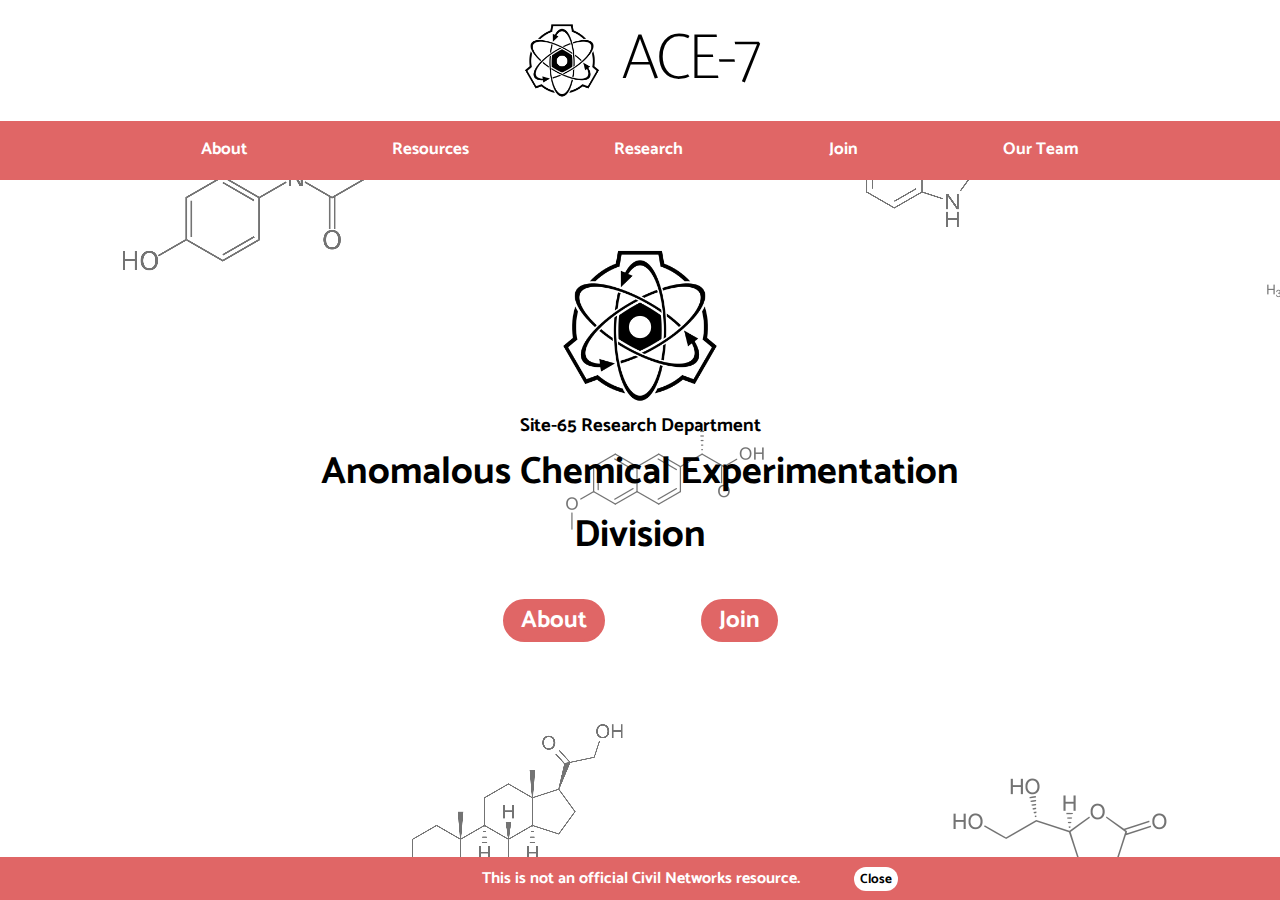
<file: index.html>
<!DOCTYPE html>
<html lang="en">
    <head>
        <title>ACE-7 Hub</title>
        <link rel="icon" type="image/x-icon" href="./images/logo.png">

        <!-- Styling Begin -->
        <link rel="stylesheet" href="./css/html.css">
        <link rel="stylesheet" href="./css/text-styling.css">
        <link rel="stylesheet" href="./css/jumbotron.css">
        <link rel="stylesheet" href="./css/topnav.css">
        <link rel="stylesheet" href="./css/main-content.css">
        <link rel="stylesheet" href="./css/prevention.css">
        <link rel="stylesheet" href="./css/footer.css">
    </head>
    <body class="no-select">
        <a href="./index.html" class="jumbotron">
            <div class="sub-jumbotron">
                <div class="container">
                    <img src="./images/logo.png" alt="">
                    <h1>ACE-7</h1>
                </div>
            </div>
        </a>
        <div class="topnav">
            <a href="./about.html">About</a>
            <a href="./resources.html">Resources</a>
            <a href="./research.html">Research</a>
            <a href="./join.html">Join</a>
            <a href="./team.html">Our Team</a>
        
        </div>
        <div class="main-content">
            <div class="center">
                <img class="main-logo" alt="" src="./images/logo.png">
                <h3>Site-65 Research Department</h3>
                <h1>
                    Anomalous Chemical Experimentation
                    <br>
                    Division
                </h1>
                <div class="buttons">
                    <a href="./about.html">About</a>
                    <a href="./join.html">Join</a>
                </div>
            </div>
        </div>
    </body>
    <footer>
        <div id="footer">
            <p>This is not an official Civil Networks resource.</p>
            <button onclick="closeFooter()">Close</button>
        </div>
    </footer>
    <script type="text/javascript" src="./js/footer.js"></script>
</html>
</file>
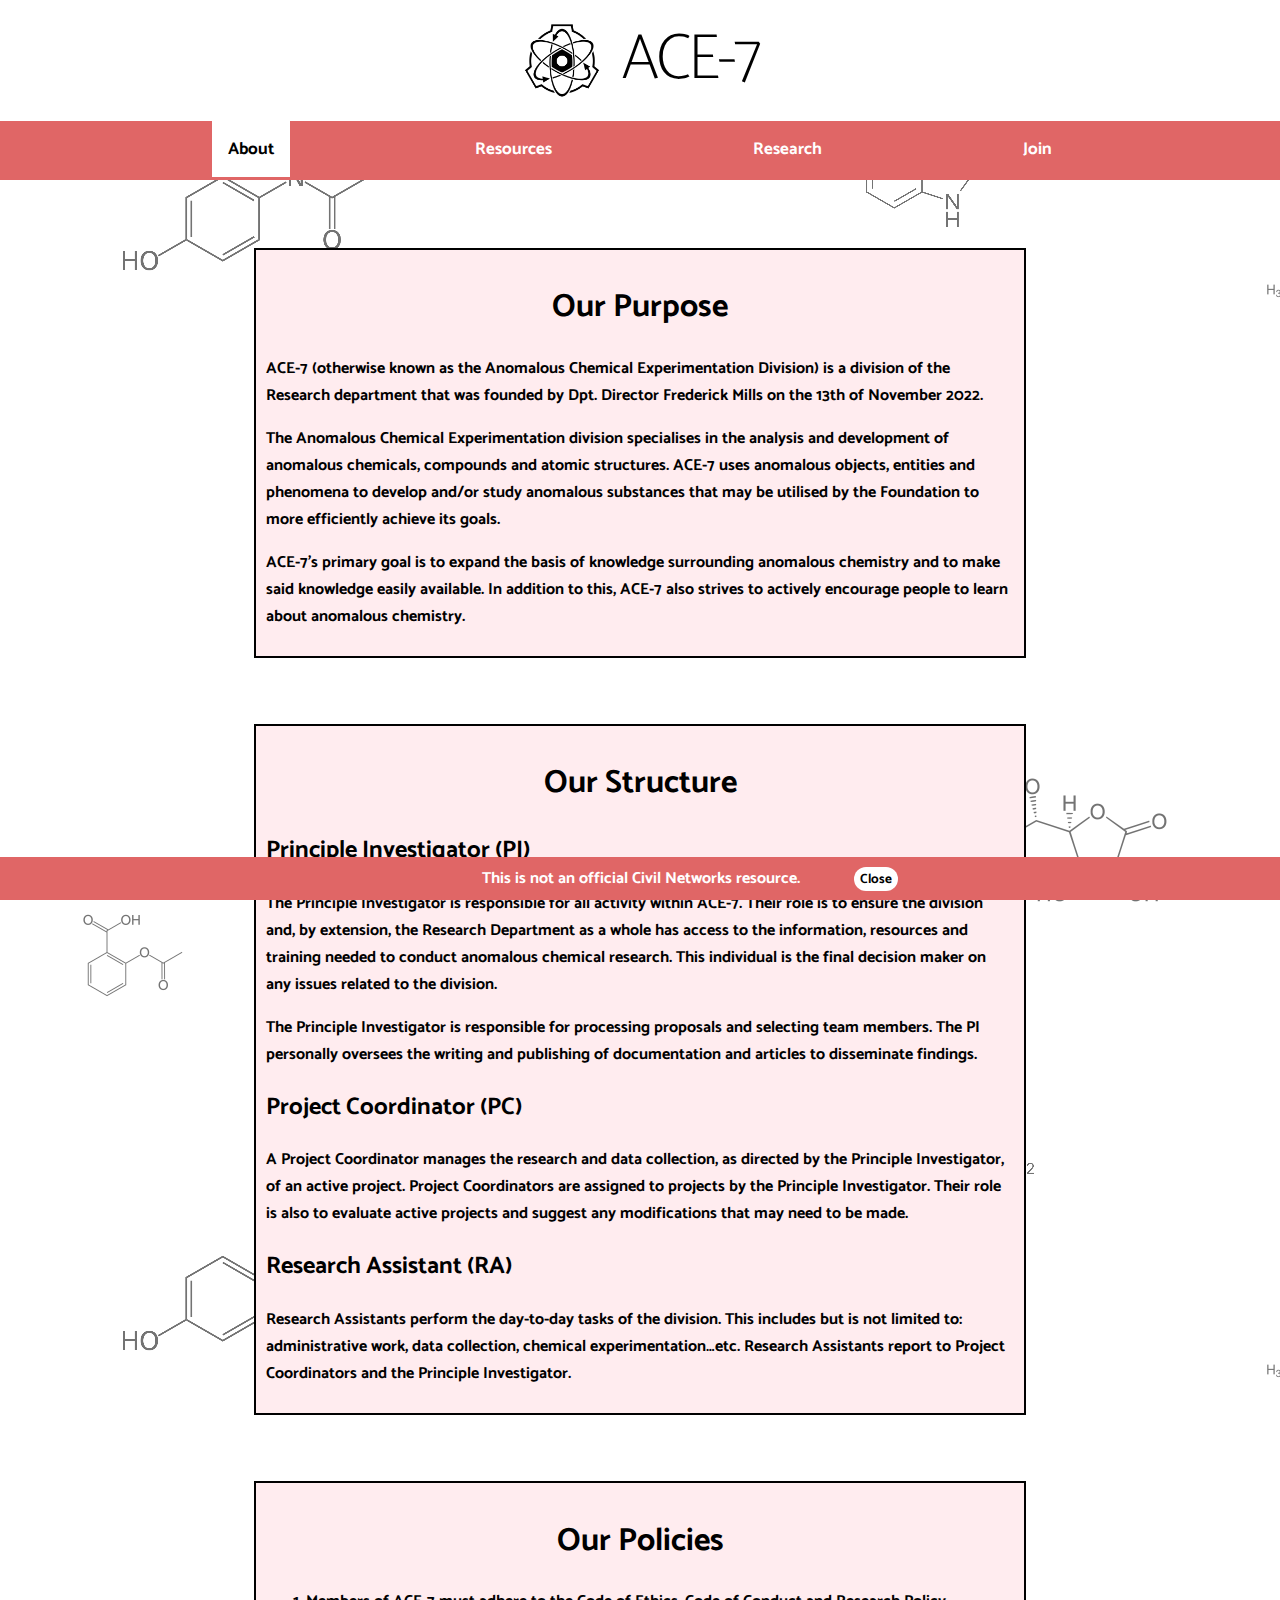
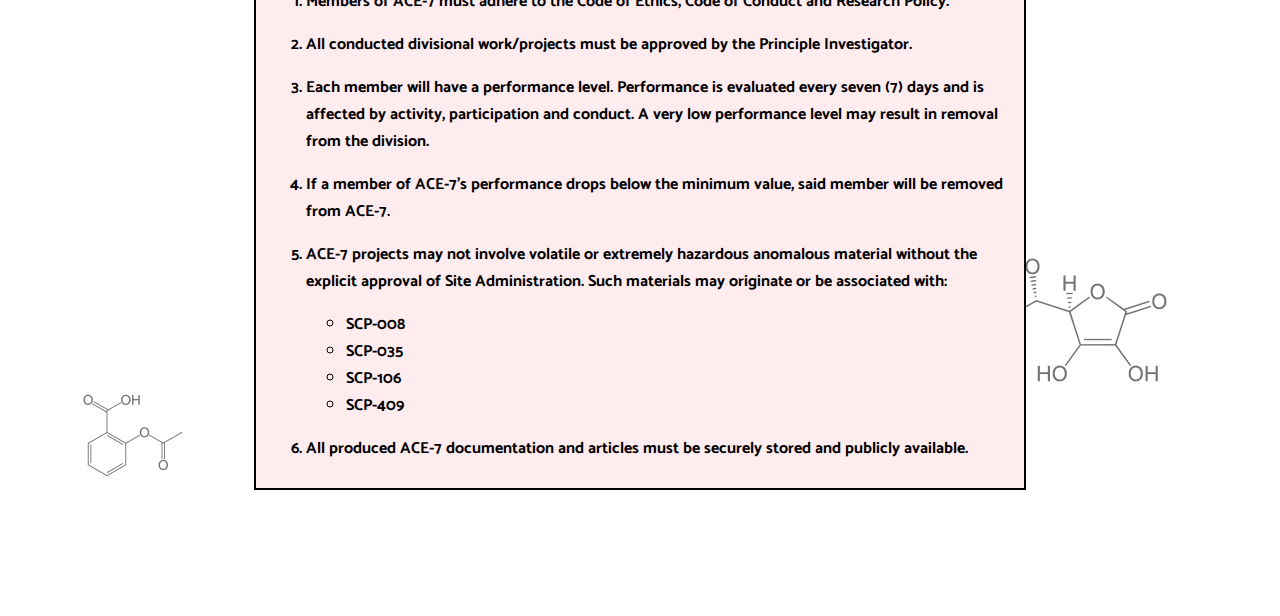
<file: about.html>
<!DOCTYPE html>
<html lang="en">
    <head>
        <title>ACE-7 Hub</title>
        <link rel="icon" type="image/x-icon" href="./images/logo.png">

        <!-- Styling Begin -->
        <link rel="stylesheet" href="./css/html.css">
        <link rel="stylesheet" href="./css/text-styling.css">
        <link rel="stylesheet" href="./css/jumbotron.css">
        <link rel="stylesheet" href="./css/topnav.css">
        <link rel="stylesheet" href="./css/main-content.css">
        <link rel="stylesheet" href="./css/prevention.css">
        <link rel="stylesheet" href="./css/footer.css">
        <link rel="stylesheet" href="./css/about.css">
    </head>
    <body class="no-select">
        <a href="./index.html" class="jumbotron">
            <div class="sub-jumbotron">
                <div class="container">
                    <img src="./images/logo.png" alt="">
                    <h1>ACE-7</h1>
                </div>
            </div>
        </a>
        <div class="topnav">
            <a class="active" href="./about.html">About</a>
            <a href="./resources.html">Resources</a>
            <a href="./research.html">Research</a>
            <a href="./join.html">Join</a>
        
        </div>
        <div class="content">
                <div class="text-content">
                    <h1>Our Purpose</h1>
                    <p>ACE-7 (otherwise known as the Anomalous Chemical Experimentation Division) is a division of the Research department that was founded by Dpt. Director Frederick Mills on the 13th of November 2022.</p>
                    <p>The Anomalous Chemical Experimentation division specialises in the analysis and development of anomalous chemicals, compounds and atomic structures. ACE-7 uses anomalous objects, entities and phenomena to develop and/or study anomalous substances that may be utilised by the Foundation to more efficiently achieve its goals.</p>
                    <p>ACE-7’s primary goal is to expand the basis of knowledge surrounding anomalous chemistry and to make said knowledge easily available. In addition to this, ACE-7 also strives to actively encourage people to learn about anomalous chemistry.</p>
                </div>
                <div class="text-content">
                    <h1>Our Structure</h1>
                    <h2>Principle Investigator (PI)</h2>
                    <p>The Principle Investigator is responsible for all activity within ACE-7. Their role is to ensure the division and, by extension, the Research Department as a whole has access to the information, resources and training needed to conduct anomalous chemical research. This individual is the final decision maker on any issues related to the division.</p>
                    <p>The Principle Investigator is responsible for processing proposals and selecting team members. The PI personally oversees the writing and publishing of documentation and articles to disseminate findings.</p>
                    <h2>Project Coordinator (PC)</h2>
                    <p>A Project Coordinator manages the research and data collection, as directed by the Principle Investigator, of an active project. Project Coordinators are assigned to projects by the Principle Investigator. Their role is also to evaluate active projects and suggest any modifications that may need to be made.</p>
                    <h2>Research Assistant (RA)</h2>
                    <p>Research Assistants perform the day-to-day tasks of the division. This includes but is not limited to: administrative work, data collection, chemical experimentation…etc. Research Assistants report to Project Coordinators and the Principle Investigator.</p>
                </div>
                <div class="text-content">
                    <h1>Our Policies</h1>
                    <ol>
                        <li>
                            <p>Members of ACE-7 must adhere to the Code of Ethics, Code of Conduct and Research Policy.</p>
                        </li>
                        <li>
                            <p>All conducted divisional work/projects must be approved by the Principle Investigator.</p>
                        </li>
                        <li>
                            <p>Each member will have a performance level. Performance is evaluated every seven (7) days and is affected by activity, participation and conduct. A very low performance level may result in removal from the division.</p>
                        </li>
                        <li>
                            <p>If a member of ACE-7’s performance drops below the minimum value, said member will be removed from ACE-7.</p>
                        </li>
                        <li>
                            <p>ACE-7 projects may not involve volatile or extremely hazardous anomalous material without the explicit approval of Site Administration. Such materials may originate or be associated with:</p>
                            <ul>
                                <li>
                                    SCP-008
                                </li>
                                <li>
                                    SCP-035
                                </li>
                                <li>
                                    SCP-106
                                </li>
                                <li>
                                    SCP-409
                                </li>
                            </ul>
                        </li>
                        <li>
                            <p>All produced ACE-7 documentation and articles must be securely stored and publicly available.</p>
                        </li>
                    </ol>
            </div>
    </body>
    <footer>
        <div id="footer">
            <p>This is not an official Civil Networks resource.</p>
            <button onclick="closeFooter()">Close</button>
        </div>
    </footer>
    <script type="text/javascript" src="./js/footer.js"></script>
</html>
</file>
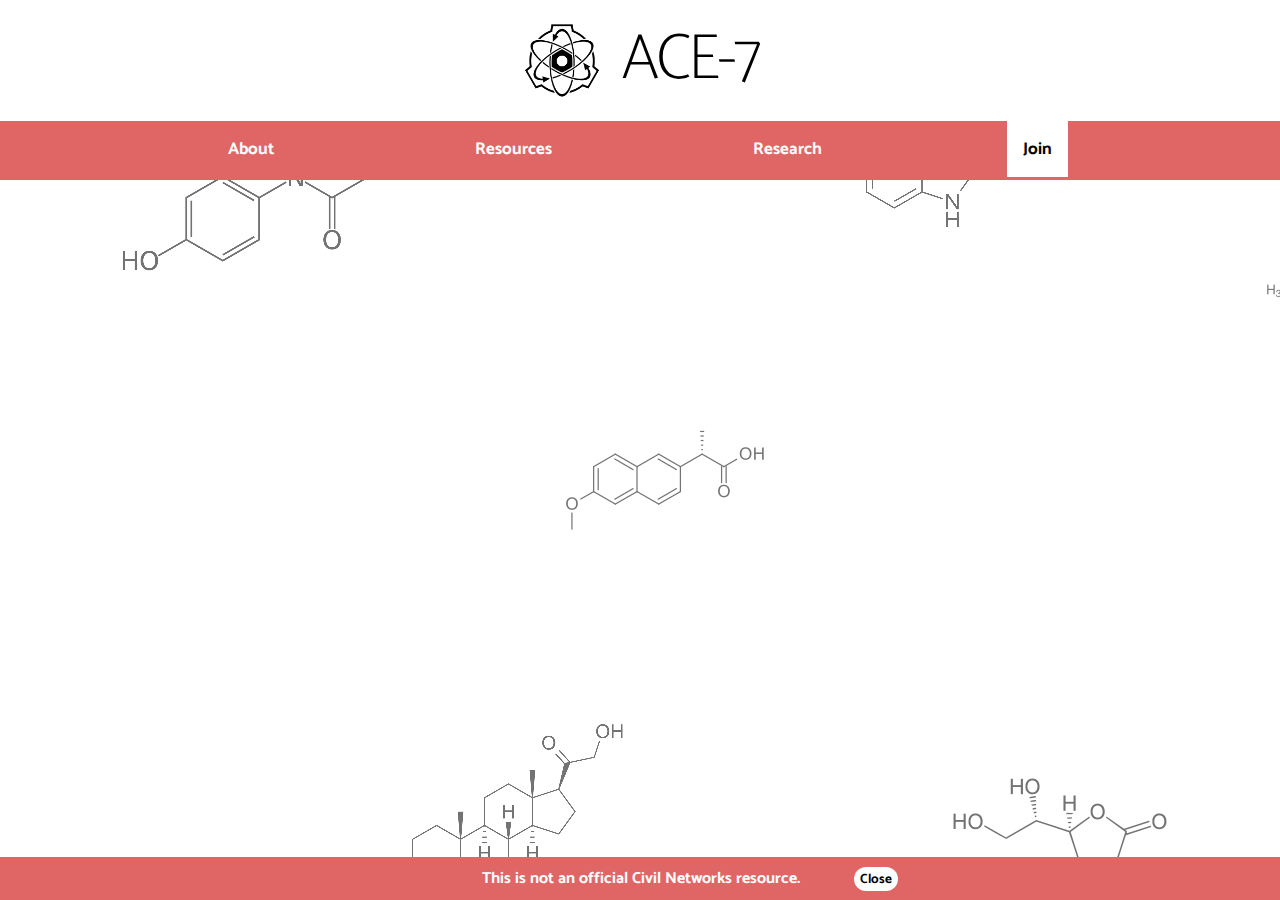
<file: join.html>
<!DOCTYPE html>
<html lang="en">
    <head>
        <title>ACE-7 Hub</title>
        <link rel="icon" type="image/x-icon" href="./images/logo.png">

        <!-- Styling Begin -->
        <link rel="stylesheet" href="./css/html.css">
        <link rel="stylesheet" href="./css/text-styling.css">
        <link rel="stylesheet" href="./css/jumbotron.css">
        <link rel="stylesheet" href="./css/topnav.css">
        <link rel="stylesheet" href="./css/main-content.css">
        <link rel="stylesheet" href="./css/prevention.css">
        <link rel="stylesheet" href="./css/footer.css">
        <link rel="stylesheet" href="./css/about.css">
    </head>
    <body class="no-select">
        <a href="./index.html" class="jumbotron">
            <div class="sub-jumbotron">
                <div class="container">
                    <img src="./images/logo.png" alt="">
                    <h1>ACE-7</h1>
                </div>
            </div>
        </a>
        <div class="topnav">
            <a href="./about.html">About</a>
            <a href="./resources.html">Resources</a>
            <a href="./research.html">Research</a>
            <a class="active" href="./join.html">Join</a>
        
        </div>
        <div class="content">
            <div class="center">
                <iframe src="https://docs.google.com/forms/d/e/1FAIpQLSeBrBIPOy4LMi5ItYViDod3n16l8JFLvm7--lNRHtogRokgjQ/viewform?embedded=true" width="640" height="500" frameborder="0" marginheight="0" marginwidth="0">Loading…</iframe>
            </div>
        </div>
    </body>
    <footer>
        <div id="footer">
            <p>This is not an official Civil Networks resource.</p>
            <button onclick="closeFooter()">Close</button>
        </div>
    </footer>
    <script type="text/javascript" src="./js/footer.js"></script>
</html>
</file>
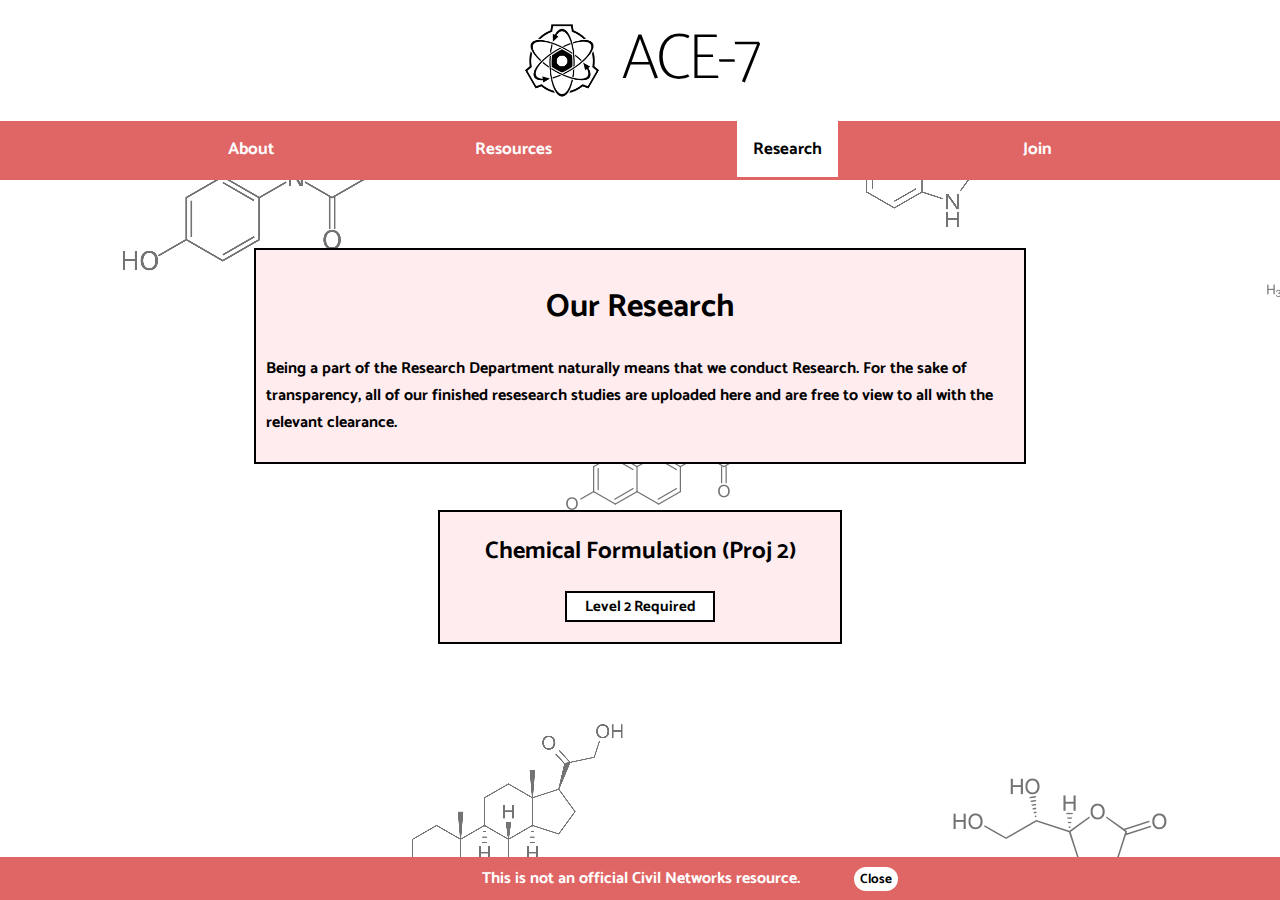
<file: research.html>
<!DOCTYPE html>
<html lang="en">
    <head>
        <title>ACE-7 Hub</title>
        <link rel="icon" type="image/x-icon" href="./images/logo.png">

        <!-- Styling Begin -->
        <link rel="stylesheet" href="./css/html.css">
        <link rel="stylesheet" href="./css/text-styling.css">
        <link rel="stylesheet" href="./css/jumbotron.css">
        <link rel="stylesheet" href="./css/topnav.css">
        <link rel="stylesheet" href="./css/main-content.css">
        <link rel="stylesheet" href="./css/prevention.css">
        <link rel="stylesheet" href="./css/footer.css">
        <link rel="stylesheet" href="./css/about.css">
        <link rel="stylesheet" href="./css/file.css">
    </head>
    <body class="no-select">
        <a href="./index.html" class="jumbotron">
            <div class="sub-jumbotron">
                <div class="container">
                    <img src="./images/logo.png" alt="">
                    <h1>ACE-7</h1>
                </div>
            </div>
        </a>
        <div class="topnav">
            <a href="./about.html">About</a>
            <a href="./resources.html">Resources</a>
            <a class="active" href="./research.html">Research</a>
            <a href="./join.html">Join</a>
        
        </div>
        <div class="content">
            <div class="text-content">
                <h1>Our Research</h1>
                <p>Being a part of the Research Department naturally means that we conduct Research. For the sake of transparency, all of our finished resesearch studies are uploaded here and are free to view to all with the relevant clearance.</p>
                <p></p>
            </div>
            <div id="research" class="cards">
                <div class="card">
                    <h2 class="fileName">Chemical Formulation (Proj 2)</h2>
                    <button class="clearance" id="https://docs.google.com/document/d/1onxhLV5_F5blwgG1cTKjwBLnC_ghbO0jfiY659ANcD0/edit?usp=sharing" type="button" onclick="openFile(this.id)">Level 2 Required</button>
                </div>
            </div>
            <script type="text/javascript" src="./js/fileAccess.js"></script>
    </body>
    <footer>
        <div id="footer">
            <p>This is not an official Civil Networks resource.</p>
            <button onclick="closeFooter()">Close</button>
        </div>
    </footer>
    <script type="text/javascript" src="./js/footer.js"></script>
</html>
</file>
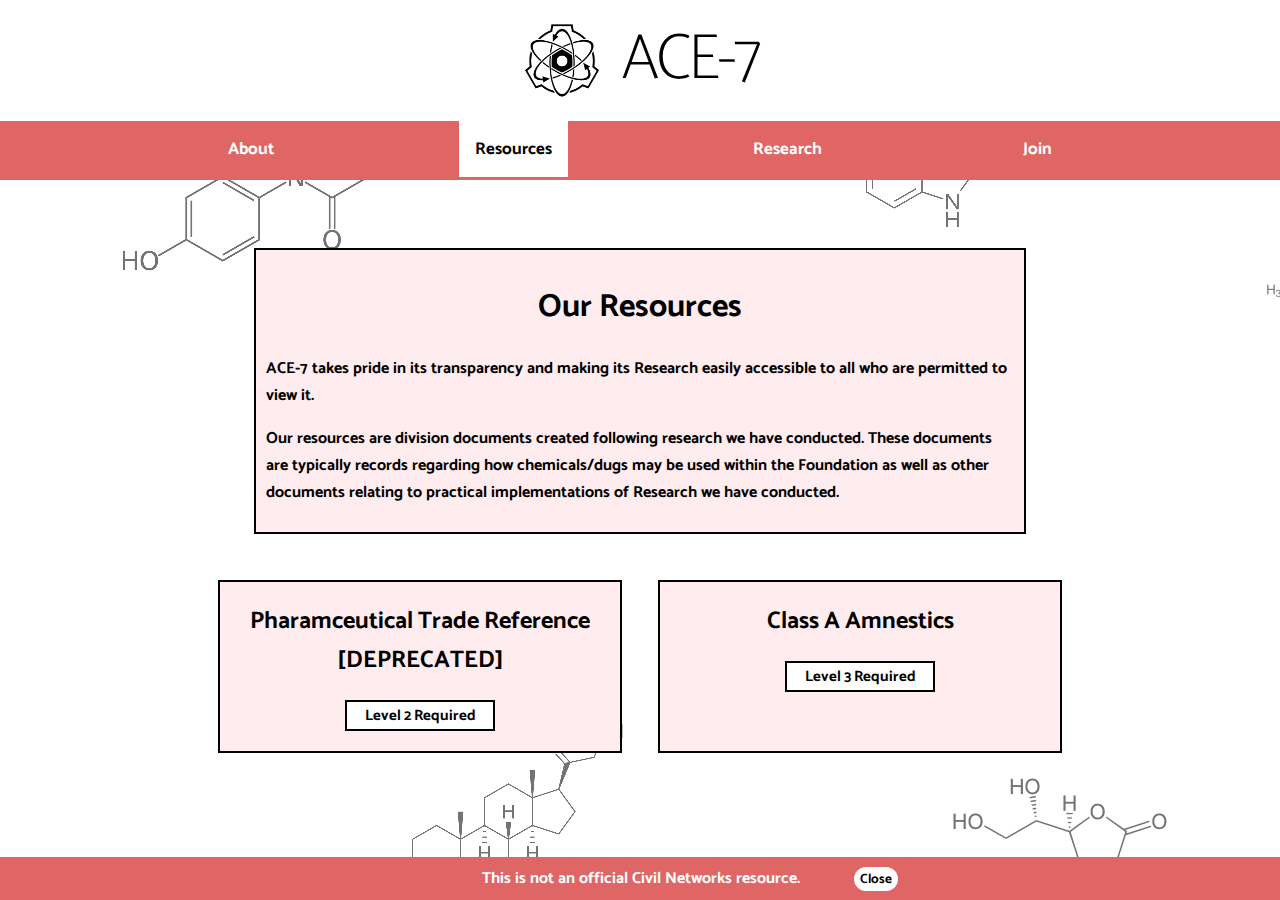
<file: resources.html>
<!DOCTYPE html>
<html lang="en">
    <head>
        <title>ACE-7 Hub</title>
        <link rel="icon" type="image/x-icon" href="./images/logo.png">

        <!-- Styling Begin -->
        <link rel="stylesheet" href="./css/html.css">
        <link rel="stylesheet" href="./css/text-styling.css">
        <link rel="stylesheet" href="./css/jumbotron.css">
        <link rel="stylesheet" href="./css/topnav.css">
        <link rel="stylesheet" href="./css/main-content.css">
        <link rel="stylesheet" href="./css/prevention.css">
        <link rel="stylesheet" href="./css/footer.css">
        <link rel="stylesheet" href="./css/about.css">
        <link rel="stylesheet" href="./css/file.css">
    </head>
    <body class="no-select">
        <a href="./index.html" class="jumbotron">
            <div class="sub-jumbotron">
                <div class="container">
                    <img src="./images/logo.png" alt="">
                    <h1>ACE-7</h1>
                </div>
            </div>
        </a>
        <div class="topnav">
            <a href="./about.html">About</a>
            <a class="active" href="./resources.html">Resources</a>
            <a href="./research.html">Research</a>
            <a href="./join.html">Join</a>
        
        </div>
        <div class="content">
            <div class="text-content">
                <h1>Our Resources</h1>
                <p>ACE-7 takes pride in its transparency and making its Research easily accessible to all who are permitted to view it.</p>
                <p>Our resources are division documents created following research we have conducted. These documents are typically records regarding how chemicals/dugs may be used within the Foundation as well as other documents relating to practical implementations of Research we have conducted.</p>
            </div>
            <div id="resources" class="cards">
                <div class="card">
                    <h2 class="fileName">Pharamceutical Trade Reference [DEPRECATED]</h2>
                    <button class="clearance" id="https://docs.google.com/spreadsheets/d/19ASAWbCkerm93FGQ36QuTrj8KUxv00RPAPn1mzLVTkE/edit?usp=sharing" type="button" onclick="openFile(this.id)">Level 2 Required</button>
                </div>
                <div class="card">
                    <h2 class="fileName">Class A Amnestics</h2>
                    <button class="clearance" id="https://docs.google.com/document/d/1PiMpahINCmRGH_csmJbUunoAqYDpaNKWjeIctQbr0Zc/edit?usp=sharing" type="button" onclick="openFile(this.id)">Level 3 Required</button>
                </div>
            </div>
            <script type="text/javascript" src="./js/fileAccess.js"></script>
    </body>
    <footer>
        <div id="footer">
            <p>This is not an official Civil Networks resource.</p>
            <button onclick="closeFooter()">Close</button>
        </div>
    </footer>
    <script type="text/javascript" src="./js/footer.js"></script>
</html>
</file>
<file: css/html.css>
html, body {
    margin: 0;
    padding: 0;
    width: 100%;
    display: block;
}

body {
    background-image: url("../images/background.png");
    background-repeat: repeat-y;
}
</file>
<file: css/text-styling.css>
@font-face {
    font-family: Catamaran;
    font-weight: black;
    src: url("../fonts/catamaran/Catamaran-Black.ttf");
}

@font-face {
    font-family: Catamaran;
    font-weight: bold;
    src: url("../fonts/catamaran/Catamaran-Bold.ttf");
}

@font-face {
    font-family: Catamaran;
    font-weight: 800;
    src: url("../fonts/catamaran/Catamaran-ExtraBold.ttf");
}

@font-face {
    font-family: Catamaran;
    font-weight: 10;
    src: url("../fonts/catamaran/Catamaran-ExtraLight.ttf");
}

@font-face {
    font-family: Catamaran;
    font-weight: light;
    src: url("../fonts/catamaran/Catamaran-Light.ttf");
}

@font-face {
    font-family: Catamaran;
    font-weight: medium;
    src: url("../fonts/catamaran/Catamaran-Medium.ttf");
}

@font-face {
    font-family: Catamaran;
    font-weight: normal;
    src: url("../fonts/catamaran/Catamaran-Regular.ttf");
}

@font-face {
    font-family: Catamaran;
    font-weight: 400;
    src: url("../fonts/catamaran/Catamaran-SemiBold.ttf");
}

@font-face {
    font-family: Catamaran;
    font-weight: thin;
    src: url("../fonts/catamaran/Catamaran-Thin.ttf");
}

a {
    text-decoration: none !important;
}
</file>
<file: css/jumbotron.css>
.jumbotron {
    background: white;
    color: aliceblue;
    font-weight: lighter;
    text-decoration: none !important;
}

.sub-jumbotron {
    background: white;
    padding: 0.5rem 0rem;
    margin-bottom: 0rem;
    border-radius: 0;
    position: relative;
    z-index: 200 !important;
    text-decoration: none !important;
}

.container {
    width: 100%;
    margin-right: auto;
    margin-left: auto;
    text-decoration: none !important;

    display: flex;
    justify-content: center;
}

.container img {
    width: 5rem;
    margin-top: auto;
    margin-bottom: auto;
    display: block;
    margin-right: 20px;
}

.container h1 {
    font-family: Catamaran;
    font-size: 64px;
    margin-top: 0px;
    margin-bottom: 0px;
    letter-spacing: -3px;
    text-transform: uppercase;
    text-align: center;
    color: black;
    font-style: normal;
    text-decoration: none !important;
    font-weight: normal;
}
</file>
<file: css/topnav.css>
.topnav {
    background-color: #E06666;
    overflow: hidden;

    padding-left: 10%;
    padding-right: 10%;

    display: flex;
    justify-content: space-around;

    border-bottom: 3px solid #E06666;
}

.topnav a {
    float: left;
    color: #fff;
    text-align: center;
    padding: 14px 16px;
    text-decoration: none;
    font-size: 17px;
    font-family: Catamaran;
    font-weight: bold;
}

.topnav a:hover {
    background-color: #fff;
    color: black;
}

.topnav a.active {
    background-color: #fff;
    color: black;
}
</file>
<file: css/main-content.css>
.main-content {
    font-family: Catamaran;
}

.center {
    font-family: Catamaran;
    flex-direction: column;
    display: flex;
    justify-content: center;
    align-items: center;
    height: 100%;
    margin-top: 5%;
}

.center h1, h3 {
    text-align: center;
    margin: 0;
}

.center h3 {

}

.buttons {
    margin-top: 2rem;
    display: flex;
    justify-content: center;
    align-items: center;
}

.buttons a {
    margin-left: 3rem;
    margin-right: 3rem;

    font-size: 24px;
    font-weight: bold;
    color: white;

    background-color: #E06666;

    padding-left: 1rem;
    padding-right: 1rem;
    border-radius: 3rem;
    border: 2px solid #E06666;

}

.buttons a:hover {
    background-color: white;
    color: black;
}

.main-content h1 {
    font-size: 38px;
}

.main-logo {
    width: 13%;
}
</file>
<file: css/prevention.css>
.no-select {
    -webkit-user-select: none; /* Safari */
    -ms-user-select: none; /* IE 10 and IE 11 */
    user-select: none; /* Standard syntax */

    height: 100%;
}
</file>
<file: css/footer.css>
footer {
    position: fixed;
    left: 0;
    bottom: 0;
    width: 100%;
    background-color: #E06666;
    color: white;
    text-align: center;
}

footer div {
    padding: 8px;
}

footer div p {
    display: inline;
    font-family: Catamaran;
    font-weight: bold;
    
    margin-right: 50px;
    margin-left: 100px;
}

footer div button {
    display: inline;

    font-family: Catamaran;
    font-weight: bold;
    background-color: white;
    
    text-align: center;
    border-radius: 30px;
    border-color: white;
    color: black;
    border: none;
}

footer div button:hover {
    display: inline;

    background-color: #E06666;

    outline: white 2px solid;
    color: white;
}
</file>
<file: css/about.css>
.content {
    margin-bottom: 10%;
    font-family: Catamaran;
}

.text-content {
    margin-top: 70px;
    margin-left: 20%;
    margin-right: 20%;
    padding: 10px;
    outline: 2px black solid;
    background-color: rgb(255, 236, 239);
}

.text-content h1 {
    text-align: center;
}

.text-content p {
    font-weight: bold;
}

li {
    font-weight: bold;
}
</file>
<file: css/file.css>
.cards {
    margin: 30px;
    display: flex;
    flex-direction: row;
    flex-wrap: wrap;
    justify-content: center;
}

.card {
    width: 400px;
    outline: 2px black solid;
    background-color: rgb(255, 236, 239);
    margin: 20px;
}

.card .fileName {
    text-align: center;
}

.card .clearance {
    display: block;
    width: 150px;
    margin: auto;
    margin-bottom: 20px;

    font-family: Catamaran;
    font-weight: bold;
    font-size: 15px;

    outline: none;
    border-style: double;
    background-color: white;
}

.card .clearance:hover {
    color: white;
    background-color: #E06666;
    border-color: #E06666;
}

.card .clearance:active {
    background-color: #bd5454;
    border-color: #bd5454;
}
</file>
